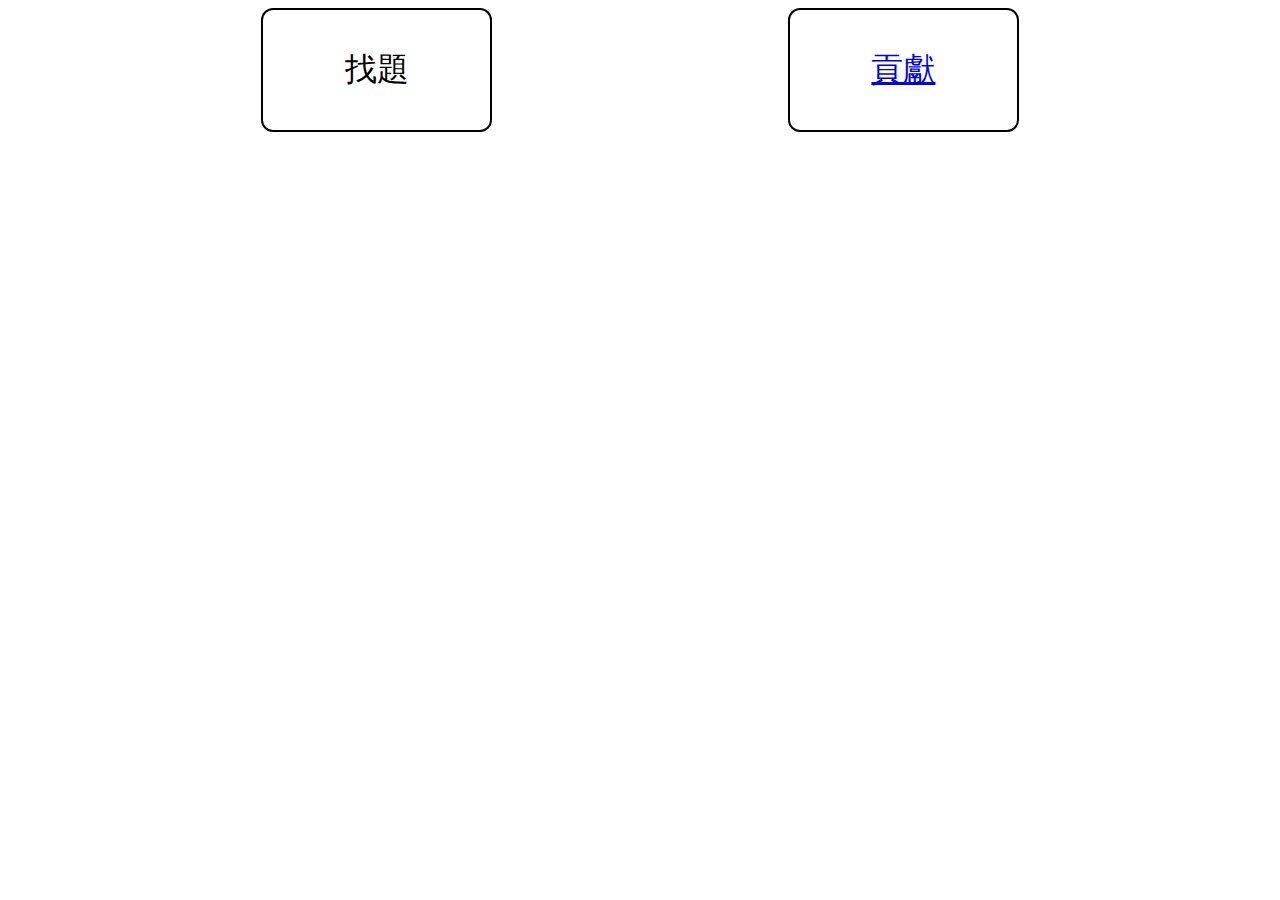
<file: public/index.html>
<!DOCTYPE html>

<head>
    <title>考古題的匯集地</title>
    <link rel="stylesheet" href="main.css">
</head>

<body>
    <main>
        <div class="chose">
            <div class="choice">
                <div class="choicetitle"><a href=""></a>找題</div>
            </div>
            <div class="choice">
                <div class="choicetitle"><a href="contribute.html">貢獻</a></div>
            </div>
        </div>
    </main>
</body>
</file>
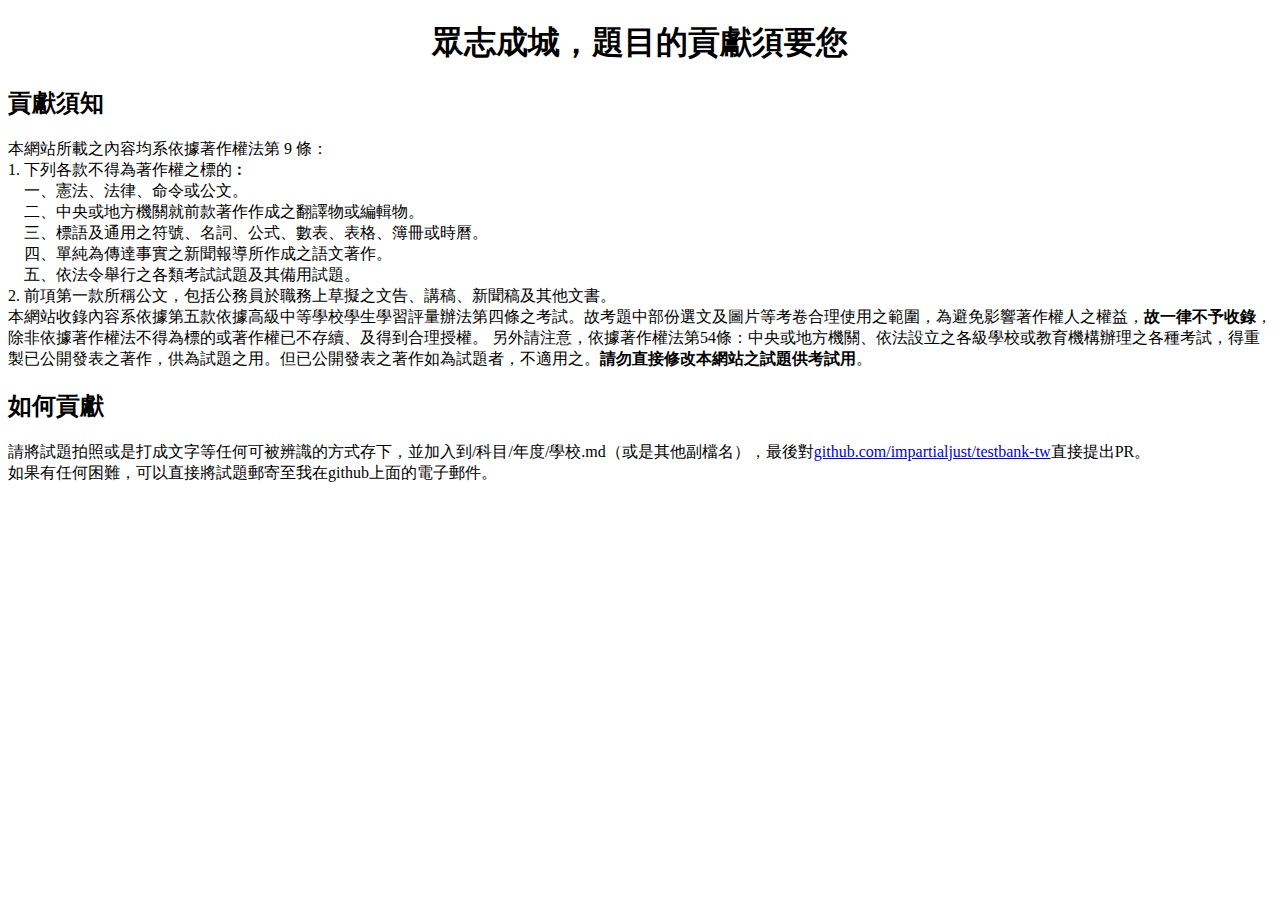
<file: public/contribute.html>
<!DOCTYPE html>

<head>
    <title>貢獻貴校的題目</title>

    <link rel="stylesheet" href="main.css">
</head>

<body>
    <h1>
        眾志成城，題目的貢獻須要您
    </h1>
    <h2>貢獻須知</h2>
    <p>本網站所載之內容均系依據著作權法第 9 條：<br>
        1. 下列各款不得為著作權之標的︰<br>
        &nbsp;&nbsp;&nbsp;&nbsp;一、憲法、法律、命令或公文。<br>
        &nbsp;&nbsp;&nbsp;&nbsp;二、中央或地方機關就前款著作作成之翻譯物或編輯物。<br>
        &nbsp;&nbsp;&nbsp;&nbsp;三、標語及通用之符號、名詞、公式、數表、表格、簿冊或時曆。<br>
        &nbsp;&nbsp;&nbsp;&nbsp;四、單純為傳達事實之新聞報導所作成之語文著作。<br>
        &nbsp;&nbsp;&nbsp;&nbsp;五、依法令舉行之各類考試試題及其備用試題。<br>
        2. 前項第一款所稱公文，包括公務員於職務上草擬之文告、講稿、新聞稿及其他文書。<br>
        本網站收錄內容系依據第五款依據高級中等學校學生學習評量辦法第四條之考試。故考題中部份選文及圖片等考卷合理使用之範圍，為避免影響著作權人之權益，<b>故一律不予收錄</b>，除非依據著作權法不得為標的或著作權已不存續、及得到合理授權。
        另外請注意，依據著作權法第54條：中央或地方機關、依法設立之各級學校或教育機構辦理之各種考試，得重製已公開發表之著作，供為試題之用。但已公開發表之著作如為試題者，不適用之。<b>請勿直接修改本網站之試題供考試用</b>。

    </p>
    <h2>如何貢獻</h2>
    <p>請將試題拍照或是打成文字等任何可被辨識的方式存下，並加入到/科目/年度/學校.md（或是其他副檔名），最後對<a
            href="https://github.com/impartialjust/testbank-tw/pulls">github.com/impartialjust/testbank-tw</a>直接提出PR。<br>如果有任何困難，可以直接將試題郵寄至我在github上面的電子郵件。
    </p>
</body>
</file>
<file: public/main.css>
.chose {
    display: flex;
    justify-content: space-between;
    max-width: 60%;
    margin: auto;
}

.choice {
    display: block;
    min-width: 20%;
    border: 2px solid black;
    border-radius: 12px;
    text-align: center;
    padding: 5%;
    font-size: xx-large;
}

h1 {
    text-align: center;
}
</file>
